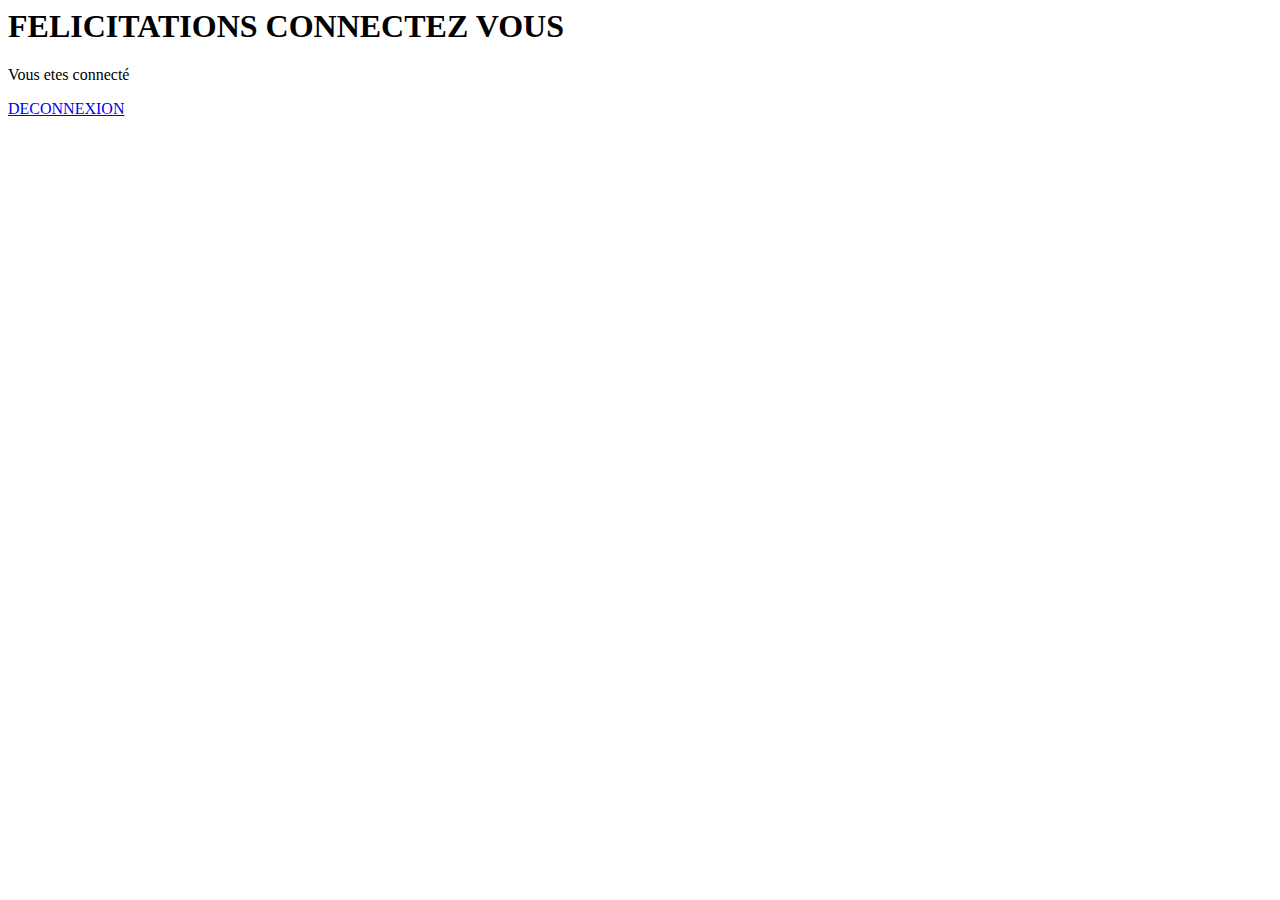
<file: ab.html>
<body>
    <h1>FELICITATIONS CONNECTEZ VOUS </h1>
    <p>Vous etes connecté</p>
    <a href="https://sissibanan.auth.us-east-1.amazoncognito.com/logout?client_id=2pu2q6dgnb2ivc1mpa6r1dprbu&logout_uri=http//localhost:8000/logged_out.html">DECONNEXION</a>
</body>
</file>
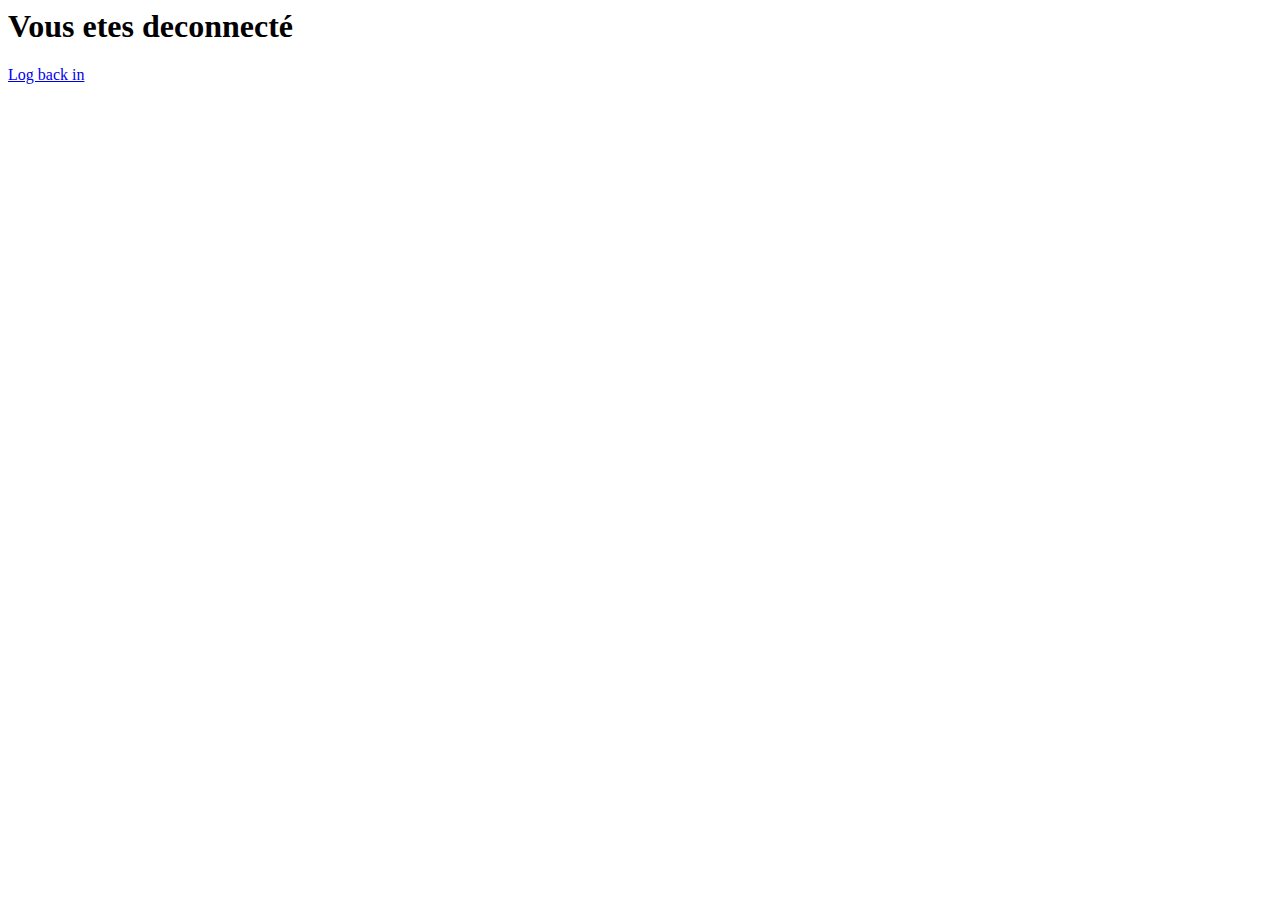
<file: logged_out.html>
<body>
    <h1> Vous etes deconnecté </h1>
    <a href="https://sissibanan.auth.us-east-1.amazoncognito.com/login?client_id=2pu2q6dgnb2ivc1mpa6r1dprbu&response_type=code&scope=email+openid+phone&redirect_uri=http%3A%2F%2Flocalhost%3A8000%2Flogged_in.html">Log back in</a>
</body>
</file>
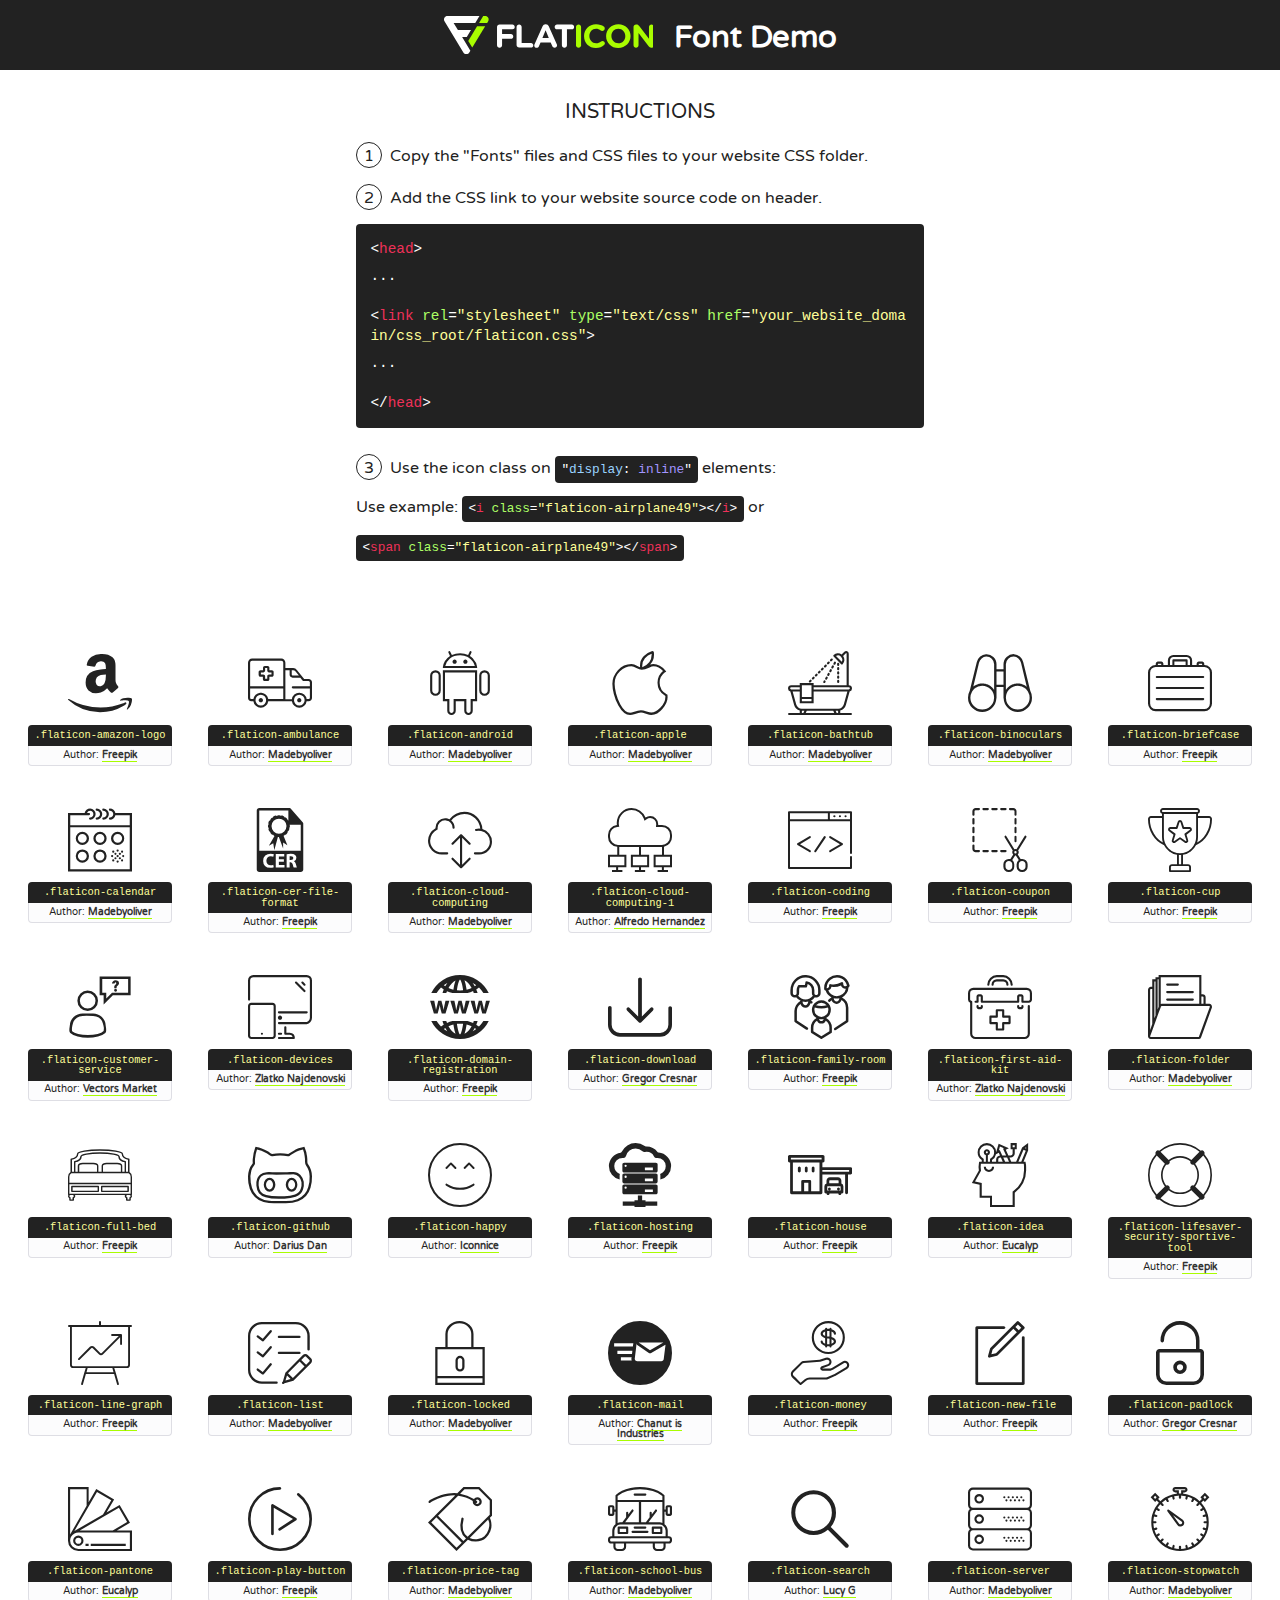
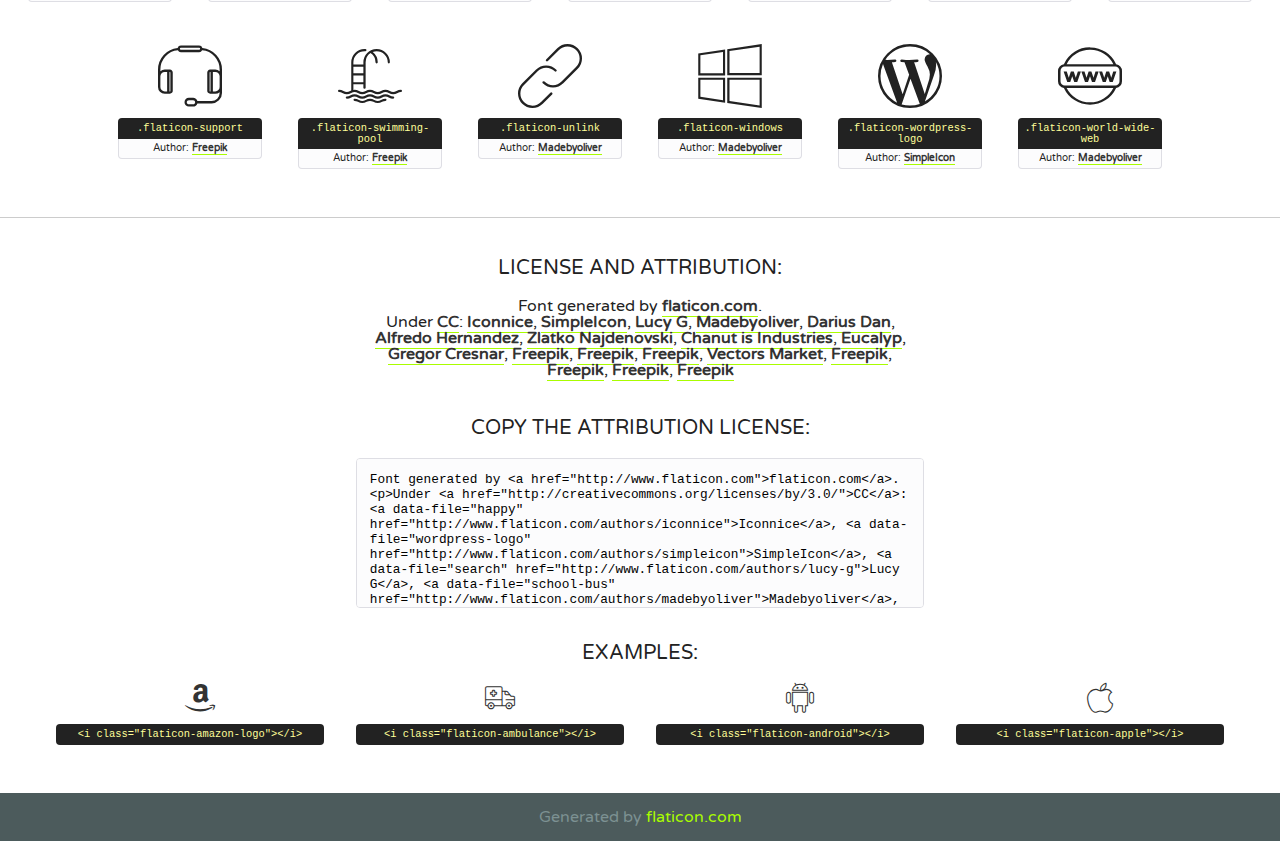
<file: fonts/flaticon.html>
<!DOCTYPE html>
<!--
  Flaticon icon font: Flaticon
  Creation date: 26/09/2016 00:56
-->
<html>
<!DOCTYPE html>
<html>

<head>
    <title>Flaticon WebFont</title>
    <link href="http://fonts.googleapis.com/css?family=Varela+Round" rel="stylesheet" type="text/css" />
    <link rel="stylesheet" type="text/css" href="flaticon.css">
    <meta charset="UTF-8">
    <style>
    html, body, div, span, applet, object, iframe,
    h1, h2, h3, h4, h5, h6, p, blockquote, pre,
    a, abbr, acronym, address, big, cite, code,
    del, dfn, em, img, ins, kbd, q, s, samp,
    small, strike, strong, sub, sup, tt, var,
    b, u, i, center,
    dl, dt, dd, ol, ul, li,
    fieldset, form, label, legend,
    table, caption, tbody, tfoot, thead, tr, th, td,
    article, aside, canvas, details, embed, 
    figure, figcaption, footer, header, hgroup, 
    menu, nav, output, ruby, section, summary,
    time, mark, audio, video {
        margin: 0;
        padding: 0;
        border: 0;
        font-size: 100%;
        font: inherit;
        vertical-align: baseline;
    }
    /* HTML5 display-role reset for older browsers */
    article, aside, details, figcaption, figure, 
    footer, header, hgroup, menu, nav, section {
        display: block;
    }
    body {
        line-height: 1;
    }
    ol, ul {
        list-style: none;
    }
    blockquote, q {
        quotes: none;
    }
    blockquote:before, blockquote:after,
    q:before, q:after {
        content: '';
        content: none;
    }
    table {
        border-collapse: collapse;
        border-spacing: 0;
    }
    body {
        font-family: 'Varela Round', Helvetica, Arial, sans-serif;
        font-size: 16px;
        color: #222;
    }
    a {
        color: #333;
        border-bottom: 1px solid #a9fd00;
        font-weight: bold;
        text-decoration: none;
    }
    * {
        -moz-box-sizing: border-box;
        -webkit-box-sizing: border-box;
        box-sizing: border-box;
        margin: 0;
        padding: 0;
    }
    [class^="flaticon-"]:before, [class*=" flaticon-"]:before, [class^="flaticon-"]:after, [class*=" flaticon-"]:after {
        font-family: Flaticon;
        font-size: 30px;
        font-style: normal;
        margin-left: 20px;
        color: #333;
    }
    .wrapper {
        max-width: 600px;
        margin: auto;
        padding: 0 1em;
    }
    .title {
        font-size: 1.25em;
        text-align: center;
        margin-bottom: 1em;
        text-transform: uppercase;
    }
    header {
        text-align: center;
        background-color: #222;
        color: #fff;
        padding: 1em;
    }
    header .logo {
        width: 210px;
        height: 38px;
        display: inline-block;
        vertical-align: middle;
        margin-right: 1em;
        border: none;
    }
    header strong {
        font-size: 1.95em;
        font-weight: bold;
        vertical-align: middle;
        margin-top: 5px;
        display: inline-block;
    }
    .demo {
        margin: 2em auto;
        line-height: 1.25em;
    }
    .demo ul li {
        margin-bottom: 1em;
    }
    .demo ul li .num {
        color: #222;
        border-radius: 20px;
        display: inline-block;
        width: 26px;
        padding: 3px;
        height: 26px;
        text-align: center;
        margin-right: 0.5em;
        border: 1px solid #222;
    }
    .demo ul li code {
        background-color: #222;
        border-radius: 4px;
        padding: 0.25em 0.5em;
        display: inline-block;
        color: #fff;
        font-family: Consolas,Monaco,Lucida Console,Liberation Mono,DejaVu Sans Mono,Bitstream Vera Sans Mono,Courier New, monospace;
        font-weight: lighter;
        margin-top: 1em;
        font-size: 0.8em;
        word-break: break-all;
    }
    .demo ul li code.big {
        padding: 1em;
        font-size: 0.9em;
    }
    .demo ul li code .red {
        color: #EF3159;
    }
    .demo ul li code .green {
        color: #ACFF65;
    }
    .demo ul li code .yellow {
        color: #FFFF99;
    }
    .demo ul li code .blue {
        color: #99D3FF;
    }
    .demo ul li code .purple {
        color: #A295FF;
    }
    .demo ul li code .dots {
        margin-top: 0.5em;
        display: block;
    }
    #glyphs {
        border-bottom: 1px solid #ccc;
        padding: 2em 0;
        text-align: center;
    }
    .glyph {
        display: inline-block;
        width: 9em;
        margin: 1em;
        text-align: center;
        vertical-align: top;
        background: #FFF;
    }
    .glyph .glyph-icon {
        padding: 10px;
        display: block;
        font-family:"Flaticon";
        font-size: 64px;
        line-height: 1;
    }
    .glyph .glyph-icon:before {
        font-size: 64px;
        color: #222;
        margin-left: 0;
    }
    .class-name {
        font-size: 0.65em;
        background-color: #222;
        color: #fff;
        border-radius: 4px 4px 0 0;
        padding: 0.5em;
        color: #FFFF99;
        font-family: Consolas,Monaco,Lucida Console,Liberation Mono,DejaVu Sans Mono,Bitstream Vera Sans Mono,Courier New, monospace;
    }
    .author-name {
        font-size: 0.6em;
        background-color: #fcfcfd;
        border: 1px solid #DEDEE4;
        border-top: 0;
        border-radius: 0 0 4px 4px;
        padding: 0.5em;
    }
    .class-name:last-child {
        font-size: 10px;
        color:#888;
    }
    .class-name:last-child a {
        font-size: 10px;
        color:#555;
    }
    .class-name:last-child a:hover {
        color:#a9fd00;
    }
    .glyph > input {
        display: block;
        width: 100px;
        margin: 5px auto;
        text-align: center;
        font-size: 12px;
        cursor: text;
    }
    .glyph > input.icon-input {
        font-family:"Flaticon";
        font-size: 16px;
        margin-bottom: 10px;
    }
    .attribution .title {
        margin-top: 2em;
    }
    .attribution textarea {
        background-color: #fcfcfd;
        padding: 1em;
        border: none;
        box-shadow: none;
        border: 1px solid #DEDEE4;
        border-radius: 4px;
        resize: none;
        width: 100%;
        height: 150px;
        font-size: 0.8em;
        font-family: Consolas,Monaco,Lucida Console,Liberation Mono,DejaVu Sans Mono,Bitstream Vera Sans Mono,Courier New, monospace;
        -webkit-appearance: none;
    }
    .iconsuse {
        margin: 2em auto;
        text-align: center;
        max-width: 1200px;
    }
    .iconsuse:after {
        content: '';
        display: table;
        clear: both;
    }
    .iconsuse .image {
        float: left;
        width: 25%;
        padding: 0 1em;
    }
    .iconsuse .image p {
        margin-bottom: 1em;
    }
    .iconsuse .image span {
        display: block;
        font-size: 0.65em;
        background-color: #222;
        color: #fff;
        border-radius: 4px;
        padding: 0.5em;
        color: #FFFF99;
        margin-top: 1em;
        font-family: Consolas,Monaco,Lucida Console,Liberation Mono,DejaVu Sans Mono,Bitstream Vera Sans Mono,Courier New, monospace;
    }
    #footer {
        text-align: center;
        background-color: #4C5B5C;
        color: #7c9192;
        padding: 1em;
    }
    #footer a {
        border: none;
        color: #a9fd00;
        font-weight: normal;
    }
    @media (max-width: 960px) {
        .iconsuse .image {
            width: 50%;
        }
    }
    @media (max-width: 560px) {
        .iconsuse .image {
            width: 100%;
        }
    }
    </style>
</head>

<body class="characters-off">

    <header>
        <a href="http://www.flaticon.com" target="_blank" class="logo">
            <svg version="1.1" xmlns="http://www.w3.org/2000/svg" xmlns:xlink="http://www.w3.org/1999/xlink" xmlns:a="http://ns.adobe.com/AdobeSVGViewerExtensions/3.0/" viewBox="0 0 560.875 102.036" enable-background="new 0 0 560.875 102.036" xml:space="preserve">
                <defs>
                </defs>
                <g>
                    <g class="letters">
                        <path fill="#ffffff" d="M141.596,29.675c0-3.777,2.985-6.767,6.764-6.767h34.438c3.426,0,6.15,2.728,6.15,6.15
                        c0,3.43-2.724,6.149-6.15,6.149h-27.674v13.091h23.719c3.429,0,6.151,2.724,6.151,6.15c0,3.43-2.723,6.149-6.151,6.149h-23.719
                        v17.574c0,3.773-2.986,6.761-6.764,6.761c-3.779,0-6.764-2.989-6.764-6.761V29.675z"></path>
                        <path fill="#ffffff" d="M193.844,29.149c0-3.781,2.985-6.767,6.764-6.767c3.776,0,6.763,2.985,6.763,6.767v42.957h25.039
                        c3.426,0,6.149,2.726,6.149,6.153c0,3.425-2.723,6.15-6.149,6.15h-31.802c-3.779,0-6.764-2.986-6.764-6.768V29.149z"></path>
                        <path fill="#ffffff" d="M241.891,75.71l21.438-48.407c1.492-3.341,4.215-5.357,7.906-5.357h0.792
                        c3.686,0,6.323,2.017,7.815,5.357l21.439,48.407c0.436,0.967,0.701,1.845,0.701,2.723c0,3.602-2.809,6.501-6.414,6.501
                        c-3.161,0-5.269-1.845-6.499-4.655l-4.132-9.661h-27.059l-4.301,10.102c-1.144,2.631-3.426,4.214-6.237,4.214
                        c-3.517,0-6.24-2.81-6.24-6.325C241.1,77.64,241.451,76.677,241.891,75.71z M279.932,58.666l-8.521-20.297l-8.526,20.297H279.932
                        z"></path>
                        <path fill="#ffffff" d="M314.864,35.387H301.86c-3.429,0-6.239-2.813-6.239-6.238c0-3.429,2.811-6.24,6.239-6.24h39.533
                        c3.426,0,6.237,2.811,6.237,6.24c0,3.425-2.811,6.238-6.237,6.238h-13.001v42.785c0,3.773-2.99,6.761-6.764,6.761
                        c-3.779,0-6.764-2.989-6.764-6.761V35.387z"></path>
                        <path fill="#A9FD00" d="M352.615,29.149c0-3.781,2.985-6.767,6.767-6.767c3.774,0,6.761,2.985,6.761,6.767v49.024
                        c0,3.773-2.987,6.761-6.761,6.761c-3.781,0-6.767-2.989-6.767-6.761V29.149z"></path>
                        <path fill="#A9FD00" d="M374.132,53.836v-0.179c0-17.481,13.178-31.801,32.065-31.801c9.22,0,15.459,2.458,20.557,6.238
                        c1.402,1.054,2.637,2.985,2.637,5.357c0,3.692-2.985,6.59-6.681,6.59c-1.845,0-3.071-0.702-4.044-1.319
                        c-3.776-2.813-7.729-4.393-12.562-4.393c-10.364,0-17.831,8.611-17.831,19.154v0.173c0,10.542,7.291,19.329,17.831,19.329
                        c5.715,0,9.492-1.756,13.359-4.834c1.049-0.874,2.458-1.491,4.039-1.491c3.429,0,6.325,2.813,6.325,6.236
                        c0,2.106-1.056,3.78-2.282,4.834c-5.539,4.834-12.036,7.733-21.878,7.733C387.572,85.464,374.132,71.493,374.132,53.836z"></path>
                        <path fill="#A9FD00" d="M433.009,53.836v-0.179c0-17.481,13.79-31.801,32.766-31.801c18.981,0,32.592,14.143,32.592,31.628v0.173
                        c0,17.483-13.785,31.807-32.769,31.807C446.625,85.464,433.009,71.32,433.009,53.836z M484.224,53.836v-0.179
                        c0-10.539-7.725-19.326-18.626-19.326c-10.893,0-18.449,8.611-18.449,19.154v0.173c0,10.542,7.73,19.329,18.626,19.329
                        C476.676,72.986,484.224,64.378,484.224,53.836z"></path>
                        <path fill="#A9FD00" d="M506.233,29.321c0-3.774,2.99-6.763,6.767-6.763h1.401c3.252,0,5.183,1.583,7.029,3.953l26.093,34.265
                        V29.059c0-3.692,2.99-6.677,6.681-6.677c3.683,0,6.671,2.985,6.671,6.677v48.934c0,3.78-2.987,6.765-6.764,6.765h-0.436
                        c-3.257,0-5.188-1.581-7.034-3.953l-27.056-35.492v32.944c0,3.687-2.985,6.676-6.678,6.676c-3.683,0-6.673-2.989-6.673-6.676
                        V29.321z"></path>
                    </g>
                    <g class="insignia">
                        <path fill="#ffffff" d="M48.372,56.137h12.517l11.156-18.537H37.186L25.688,18.539h57.825L94.668,0H9.271
                        C5.925,0,2.842,1.801,1.198,4.716c-1.644,2.907-1.593,6.482,0.134,9.343l50.38,83.501c1.678,2.781,4.689,4.476,7.938,4.476
                        c3.246,0,6.257-1.695,7.935-4.476l2.898-4.804L48.372,56.137z"></path>
                        <g class="i">
                            <path fill="#A9FD00" d="M93.575,18.539h0.031v0.004l21.652,0.004l2.705-4.488c1.727-2.861,1.778-6.436,0.133-9.343
                            C116.454,1.801,113.371,0,110.026,0h-5.294L93.575,18.539z"></path>
                            <polygon fill="#A9FD00" points="88.291,27.356 64.725,66.486 75.519,84.404 109.942,27.356"></polygon>
                        </g>
                    </g>
                </g>
            </svg>
        </a>
        <strong>Font Demo</strong>
    </header>


    <section class="demo wrapper">

        <p class="title">Instructions</p>

        <ul>
            <li>
                <span class="num">1</span>Copy the "Fonts" files and CSS files to your website CSS folder.
            </li>
            <li>
                <span class="num">2</span>Add the CSS link to your website source code on header.
                <code class="big">
                    &lt;<span class="red">head</span>&gt;
                    <br/><span class="dots">...</span>
                    <br/>&lt;<span class="red">link</span> <span class="green">rel</span>=<span class="yellow">"stylesheet"</span> <span class="green">type</span>=<span class="yellow">"text/css"</span> <span class="green">href</span>=<span class="yellow">"your_website_domain/css_root/flaticon.css"</span>&gt;
                    <br/><span class="dots">...</span>
                    <br/>&lt;/<span class="red">head</span>&gt;
                </code>
            </li>

            <li>
                <p>
                    <span class="num">3</span>Use the icon class on <code>"<span class="blue">display</span>:<span class="purple"> inline</span>"</code> elements:
                    <br />
                    Use example: <code>&lt;<span class="red">i</span> <span class="green">class</span>=<span class="yellow">&quot;flaticon-airplane49&quot;</span>&gt;&lt;/<span class="red">i</span>&gt;</code> or <code>&lt;<span class="red">span</span> <span class="green">class</span>=<span class="yellow">&quot;flaticon-airplane49&quot;</span>&gt;&lt;/<span class="red">span</span>&gt;</code>
            </li>
        </ul>

    </section>




   <section id="glyphs">          
    
      
        <div class="glyph"><div class="glyph-icon flaticon-amazon-logo"></div>
            <div class="class-name">.flaticon-amazon-logo</div>
            <div class="author-name">Author: <a data-file="amazon-logo" href="http://www.freepik.com">Freepik</a> </div> 
        </div>        
        
        <div class="glyph"><div class="glyph-icon flaticon-ambulance"></div>
            <div class="class-name">.flaticon-ambulance</div>
            <div class="author-name">Author: <a data-file="ambulance" href="http://www.flaticon.com/authors/madebyoliver">Madebyoliver</a> </div> 
        </div>        
        
        <div class="glyph"><div class="glyph-icon flaticon-android"></div>
            <div class="class-name">.flaticon-android</div>
            <div class="author-name">Author: <a data-file="android" href="http://www.flaticon.com/authors/madebyoliver">Madebyoliver</a> </div> 
        </div>        
        
        <div class="glyph"><div class="glyph-icon flaticon-apple"></div>
            <div class="class-name">.flaticon-apple</div>
            <div class="author-name">Author: <a data-file="apple" href="http://www.flaticon.com/authors/madebyoliver">Madebyoliver</a> </div> 
        </div>        
        
        <div class="glyph"><div class="glyph-icon flaticon-bathtub"></div>
            <div class="class-name">.flaticon-bathtub</div>
            <div class="author-name">Author: <a data-file="bathtub" href="http://www.flaticon.com/authors/madebyoliver">Madebyoliver</a> </div> 
        </div>        
        
        <div class="glyph"><div class="glyph-icon flaticon-binoculars"></div>
            <div class="class-name">.flaticon-binoculars</div>
            <div class="author-name">Author: <a data-file="binoculars" href="http://www.flaticon.com/authors/madebyoliver">Madebyoliver</a> </div> 
        </div>        
        
        <div class="glyph"><div class="glyph-icon flaticon-briefcase"></div>
            <div class="class-name">.flaticon-briefcase</div>
            <div class="author-name">Author: <a data-file="briefcase" href="http://www.flaticon.com/authors/freepik">Freepik</a> </div> 
        </div>        
        
        <div class="glyph"><div class="glyph-icon flaticon-calendar"></div>
            <div class="class-name">.flaticon-calendar</div>
            <div class="author-name">Author: <a data-file="calendar" href="http://www.flaticon.com/authors/madebyoliver">Madebyoliver</a> </div> 
        </div>        
        
        <div class="glyph"><div class="glyph-icon flaticon-cer-file-format"></div>
            <div class="class-name">.flaticon-cer-file-format</div>
            <div class="author-name">Author: <a data-file="cer-file-format" href="http://www.freepik.com">Freepik</a> </div> 
        </div>        
        
        <div class="glyph"><div class="glyph-icon flaticon-cloud-computing"></div>
            <div class="class-name">.flaticon-cloud-computing</div>
            <div class="author-name">Author: <a data-file="cloud-computing" href="http://www.flaticon.com/authors/madebyoliver">Madebyoliver</a> </div> 
        </div>        
        
        <div class="glyph"><div class="glyph-icon flaticon-cloud-computing-1"></div>
            <div class="class-name">.flaticon-cloud-computing-1</div>
            <div class="author-name">Author: <a data-file="cloud-computing-1" href="http://www.flaticon.com/authors/alfredo-hernandez">Alfredo Hernandez</a> </div> 
        </div>        
        
        <div class="glyph"><div class="glyph-icon flaticon-coding"></div>
            <div class="class-name">.flaticon-coding</div>
            <div class="author-name">Author: <a data-file="coding" href="http://www.flaticon.com/authors/freepik">Freepik</a> </div> 
        </div>        
        
        <div class="glyph"><div class="glyph-icon flaticon-coupon"></div>
            <div class="class-name">.flaticon-coupon</div>
            <div class="author-name">Author: <a data-file="coupon" href="http://www.flaticon.com/authors/freepik">Freepik</a> </div> 
        </div>        
        
        <div class="glyph"><div class="glyph-icon flaticon-cup"></div>
            <div class="class-name">.flaticon-cup</div>
            <div class="author-name">Author: <a data-file="cup" href="http://www.flaticon.com/authors/freepik">Freepik</a> </div> 
        </div>        
        
        <div class="glyph"><div class="glyph-icon flaticon-customer-service"></div>
            <div class="class-name">.flaticon-customer-service</div>
            <div class="author-name">Author: <a data-file="customer-service" href="http://www.flaticon.com/authors/vectors-market">Vectors Market</a> </div> 
        </div>        
        
        <div class="glyph"><div class="glyph-icon flaticon-devices"></div>
            <div class="class-name">.flaticon-devices</div>
            <div class="author-name">Author: <a data-file="devices" href="http://www.flaticon.com/authors/zlatko-najdenovski">Zlatko Najdenovski</a> </div> 
        </div>        
        
        <div class="glyph"><div class="glyph-icon flaticon-domain-registration"></div>
            <div class="class-name">.flaticon-domain-registration</div>
            <div class="author-name">Author: <a data-file="domain-registration" href="http://www.freepik.com">Freepik</a> </div> 
        </div>        
        
        <div class="glyph"><div class="glyph-icon flaticon-download"></div>
            <div class="class-name">.flaticon-download</div>
            <div class="author-name">Author: <a data-file="download" href="http://www.flaticon.com/authors/gregor-cresnar">Gregor Cresnar</a> </div> 
        </div>        
        
        <div class="glyph"><div class="glyph-icon flaticon-family-room"></div>
            <div class="class-name">.flaticon-family-room</div>
            <div class="author-name">Author: <a data-file="family-room" href="http://www.flaticon.com/authors/freepik">Freepik</a> </div> 
        </div>        
        
        <div class="glyph"><div class="glyph-icon flaticon-first-aid-kit"></div>
            <div class="class-name">.flaticon-first-aid-kit</div>
            <div class="author-name">Author: <a data-file="first-aid-kit" href="http://www.flaticon.com/authors/zlatko-najdenovski">Zlatko Najdenovski</a> </div> 
        </div>        
        
        <div class="glyph"><div class="glyph-icon flaticon-folder"></div>
            <div class="class-name">.flaticon-folder</div>
            <div class="author-name">Author: <a data-file="folder" href="http://www.flaticon.com/authors/madebyoliver">Madebyoliver</a> </div> 
        </div>        
        
        <div class="glyph"><div class="glyph-icon flaticon-full-bed"></div>
            <div class="class-name">.flaticon-full-bed</div>
            <div class="author-name">Author: <a data-file="full-bed" href="http://www.freepik.com">Freepik</a> </div> 
        </div>        
        
        <div class="glyph"><div class="glyph-icon flaticon-github"></div>
            <div class="class-name">.flaticon-github</div>
            <div class="author-name">Author: <a data-file="github" href="http://www.flaticon.com/authors/darius-dan">Darius Dan</a> </div> 
        </div>        
        
        <div class="glyph"><div class="glyph-icon flaticon-happy"></div>
            <div class="class-name">.flaticon-happy</div>
            <div class="author-name">Author: <a data-file="happy" href="http://www.flaticon.com/authors/iconnice">Iconnice</a> </div> 
        </div>        
        
        <div class="glyph"><div class="glyph-icon flaticon-hosting"></div>
            <div class="class-name">.flaticon-hosting</div>
            <div class="author-name">Author: <a data-file="hosting" href="http://www.freepik.com">Freepik</a> </div> 
        </div>        
        
        <div class="glyph"><div class="glyph-icon flaticon-house"></div>
            <div class="class-name">.flaticon-house</div>
            <div class="author-name">Author: <a data-file="house" href="http://www.flaticon.com/authors/freepik">Freepik</a> </div> 
        </div>        
        
        <div class="glyph"><div class="glyph-icon flaticon-idea"></div>
            <div class="class-name">.flaticon-idea</div>
            <div class="author-name">Author: <a data-file="idea" href="http://www.flaticon.com/authors/eucalyp">Eucalyp</a> </div> 
        </div>        
        
        <div class="glyph"><div class="glyph-icon flaticon-lifesaver-security-sportive-tool"></div>
            <div class="class-name">.flaticon-lifesaver-security-sportive-tool</div>
            <div class="author-name">Author: <a data-file="lifesaver-security-sportive-tool" href="http://www.freepik.com">Freepik</a> </div> 
        </div>        
        
        <div class="glyph"><div class="glyph-icon flaticon-line-graph"></div>
            <div class="class-name">.flaticon-line-graph</div>
            <div class="author-name">Author: <a data-file="line-graph" href="http://www.flaticon.com/authors/freepik">Freepik</a> </div> 
        </div>        
        
        <div class="glyph"><div class="glyph-icon flaticon-list"></div>
            <div class="class-name">.flaticon-list</div>
            <div class="author-name">Author: <a data-file="list" href="http://www.flaticon.com/authors/madebyoliver">Madebyoliver</a> </div> 
        </div>        
        
        <div class="glyph"><div class="glyph-icon flaticon-locked"></div>
            <div class="class-name">.flaticon-locked</div>
            <div class="author-name">Author: <a data-file="locked" href="http://www.flaticon.com/authors/madebyoliver">Madebyoliver</a> </div> 
        </div>        
        
        <div class="glyph"><div class="glyph-icon flaticon-mail"></div>
            <div class="class-name">.flaticon-mail</div>
            <div class="author-name">Author: <a data-file="mail" href="http://www.flaticon.com/authors/chanut-is-industries">Chanut is Industries</a> </div> 
        </div>        
        
        <div class="glyph"><div class="glyph-icon flaticon-money"></div>
            <div class="class-name">.flaticon-money</div>
            <div class="author-name">Author: <a data-file="money" href="http://www.flaticon.com/authors/freepik">Freepik</a> </div> 
        </div>        
        
        <div class="glyph"><div class="glyph-icon flaticon-new-file"></div>
            <div class="class-name">.flaticon-new-file</div>
            <div class="author-name">Author: <a data-file="new-file" href="http://www.flaticon.com/authors/freepik">Freepik</a> </div> 
        </div>        
        
        <div class="glyph"><div class="glyph-icon flaticon-padlock"></div>
            <div class="class-name">.flaticon-padlock</div>
            <div class="author-name">Author: <a data-file="padlock" href="http://www.flaticon.com/authors/gregor-cresnar">Gregor Cresnar</a> </div> 
        </div>        
        
        <div class="glyph"><div class="glyph-icon flaticon-pantone"></div>
            <div class="class-name">.flaticon-pantone</div>
            <div class="author-name">Author: <a data-file="pantone" href="http://www.flaticon.com/authors/eucalyp">Eucalyp</a> </div> 
        </div>        
        
        <div class="glyph"><div class="glyph-icon flaticon-play-button"></div>
            <div class="class-name">.flaticon-play-button</div>
            <div class="author-name">Author: <a data-file="play-button" href="http://www.flaticon.com/authors/freepik">Freepik</a> </div> 
        </div>        
        
        <div class="glyph"><div class="glyph-icon flaticon-price-tag"></div>
            <div class="class-name">.flaticon-price-tag</div>
            <div class="author-name">Author: <a data-file="price-tag" href="http://www.flaticon.com/authors/madebyoliver">Madebyoliver</a> </div> 
        </div>        
        
        <div class="glyph"><div class="glyph-icon flaticon-school-bus"></div>
            <div class="class-name">.flaticon-school-bus</div>
            <div class="author-name">Author: <a data-file="school-bus" href="http://www.flaticon.com/authors/madebyoliver">Madebyoliver</a> </div> 
        </div>        
        
        <div class="glyph"><div class="glyph-icon flaticon-search"></div>
            <div class="class-name">.flaticon-search</div>
            <div class="author-name">Author: <a data-file="search" href="http://www.flaticon.com/authors/lucy-g">Lucy G</a> </div> 
        </div>        
        
        <div class="glyph"><div class="glyph-icon flaticon-server"></div>
            <div class="class-name">.flaticon-server</div>
            <div class="author-name">Author: <a data-file="server" href="http://www.flaticon.com/authors/madebyoliver">Madebyoliver</a> </div> 
        </div>        
        
        <div class="glyph"><div class="glyph-icon flaticon-stopwatch"></div>
            <div class="class-name">.flaticon-stopwatch</div>
            <div class="author-name">Author: <a data-file="stopwatch" href="http://www.flaticon.com/authors/madebyoliver">Madebyoliver</a> </div> 
        </div>        
        
        <div class="glyph"><div class="glyph-icon flaticon-support"></div>
            <div class="class-name">.flaticon-support</div>
            <div class="author-name">Author: <a data-file="support" href="http://www.flaticon.com/authors/freepik">Freepik</a> </div> 
        </div>        
        
        <div class="glyph"><div class="glyph-icon flaticon-swimming-pool"></div>
            <div class="class-name">.flaticon-swimming-pool</div>
            <div class="author-name">Author: <a data-file="swimming-pool" href="http://www.flaticon.com/authors/freepik">Freepik</a> </div> 
        </div>        
        
        <div class="glyph"><div class="glyph-icon flaticon-unlink"></div>
            <div class="class-name">.flaticon-unlink</div>
            <div class="author-name">Author: <a data-file="unlink" href="http://www.flaticon.com/authors/madebyoliver">Madebyoliver</a> </div> 
        </div>        
        
        <div class="glyph"><div class="glyph-icon flaticon-windows"></div>
            <div class="class-name">.flaticon-windows</div>
            <div class="author-name">Author: <a data-file="windows" href="http://www.flaticon.com/authors/madebyoliver">Madebyoliver</a> </div> 
        </div>        
        
        <div class="glyph"><div class="glyph-icon flaticon-wordpress-logo"></div>
            <div class="class-name">.flaticon-wordpress-logo</div>
            <div class="author-name">Author: <a data-file="wordpress-logo" href="http://www.flaticon.com/authors/simpleicon">SimpleIcon</a> </div> 
        </div>        
        
        <div class="glyph"><div class="glyph-icon flaticon-world-wide-web"></div>
            <div class="class-name">.flaticon-world-wide-web</div>
            <div class="author-name">Author: <a data-file="world-wide-web" href="http://www.flaticon.com/authors/madebyoliver">Madebyoliver</a> </div> 
        </div>        
        

    </section>



    <section class="attribution wrapper"   style="text-align:center;">

      <div class="title">License and attribution:</div><div class="attrDiv">Font generated by <a href="http://www.flaticon.com">flaticon.com</a>. <div><p>Under <a href="http://creativecommons.org/licenses/by/3.0/">CC</a>: <a data-file="happy" href="http://www.flaticon.com/authors/iconnice">Iconnice</a>, <a data-file="wordpress-logo" href="http://www.flaticon.com/authors/simpleicon">SimpleIcon</a>, <a data-file="search" href="http://www.flaticon.com/authors/lucy-g">Lucy G</a>, <a data-file="school-bus" href="http://www.flaticon.com/authors/madebyoliver">Madebyoliver</a>, <a data-file="github" href="http://www.flaticon.com/authors/darius-dan">Darius Dan</a>, <a data-file="cloud-computing-1" href="http://www.flaticon.com/authors/alfredo-hernandez">Alfredo Hernandez</a>, <a data-file="devices" href="http://www.flaticon.com/authors/zlatko-najdenovski">Zlatko Najdenovski</a>, <a data-file="mail" href="http://www.flaticon.com/authors/chanut-is-industries">Chanut is Industries</a>, <a data-file="pantone" href="http://www.flaticon.com/authors/eucalyp">Eucalyp</a>, <a data-file="padlock" href="http://www.flaticon.com/authors/gregor-cresnar">Gregor Cresnar</a>, <a data-file="swimming-pool" href="http://www.flaticon.com/authors/freepik">Freepik</a>, <a data-file="play-button" href="http://www.flaticon.com/authors/freepik">Freepik</a>, <a data-file="full-bed" href="http://www.freepik.com">Freepik</a>, <a data-file="customer-service" href="http://www.flaticon.com/authors/vectors-market">Vectors Market</a>, <a data-file="coding" href="http://www.flaticon.com/authors/freepik">Freepik</a>, <a data-file="support" href="http://www.flaticon.com/authors/freepik">Freepik</a>, <a data-file="house" href="http://www.flaticon.com/authors/freepik">Freepik</a>, <a data-file="family-room" href="http://www.flaticon.com/authors/freepik">Freepik</a></p>  </div>
      </div>
      <div class="title">Copy the Attribution License:</div>

    <textarea onclick="this.focus();this.select();">Font generated by &lt;a href=&quot;http://www.flaticon.com&quot;&gt;flaticon.com&lt;/a&gt;. <p>Under <a href="http://creativecommons.org/licenses/by/3.0/">CC</a>: <a data-file="happy" href="http://www.flaticon.com/authors/iconnice">Iconnice</a>, <a data-file="wordpress-logo" href="http://www.flaticon.com/authors/simpleicon">SimpleIcon</a>, <a data-file="search" href="http://www.flaticon.com/authors/lucy-g">Lucy G</a>, <a data-file="school-bus" href="http://www.flaticon.com/authors/madebyoliver">Madebyoliver</a>, <a data-file="github" href="http://www.flaticon.com/authors/darius-dan">Darius Dan</a>, <a data-file="cloud-computing-1" href="http://www.flaticon.com/authors/alfredo-hernandez">Alfredo Hernandez</a>, <a data-file="devices" href="http://www.flaticon.com/authors/zlatko-najdenovski">Zlatko Najdenovski</a>, <a data-file="mail" href="http://www.flaticon.com/authors/chanut-is-industries">Chanut is Industries</a>, <a data-file="pantone" href="http://www.flaticon.com/authors/eucalyp">Eucalyp</a>, <a data-file="padlock" href="http://www.flaticon.com/authors/gregor-cresnar">Gregor Cresnar</a>, <a data-file="swimming-pool" href="http://www.flaticon.com/authors/freepik">Freepik</a>, <a data-file="play-button" href="http://www.flaticon.com/authors/freepik">Freepik</a>, <a data-file="full-bed" href="http://www.freepik.com">Freepik</a>, <a data-file="customer-service" href="http://www.flaticon.com/authors/vectors-market">Vectors Market</a>, <a data-file="coding" href="http://www.flaticon.com/authors/freepik">Freepik</a>, <a data-file="support" href="http://www.flaticon.com/authors/freepik">Freepik</a>, <a data-file="house" href="http://www.flaticon.com/authors/freepik">Freepik</a>, <a data-file="family-room" href="http://www.flaticon.com/authors/freepik">Freepik</a></p>  
     </textarea>

    </section>

    <section class="iconsuse">

          <div class="title">Examples:</div>            
             
            <div class="image">
                <p>
                    <i class="glyph-icon flaticon-amazon-logo"></i> 
                    <span>&lt;i class=&quot;flaticon-amazon-logo&quot;&gt;&lt;/i&gt;</span>
                </p>
            </div>
            
            <div class="image">
                <p>
                    <i class="glyph-icon flaticon-ambulance"></i> 
                    <span>&lt;i class=&quot;flaticon-ambulance&quot;&gt;&lt;/i&gt;</span>
                </p>
            </div>
            
            <div class="image">
                <p>
                    <i class="glyph-icon flaticon-android"></i> 
                    <span>&lt;i class=&quot;flaticon-android&quot;&gt;&lt;/i&gt;</span>
                </p>
            </div>
            
            <div class="image">
                <p>
                    <i class="glyph-icon flaticon-apple"></i> 
                    <span>&lt;i class=&quot;flaticon-apple&quot;&gt;&lt;/i&gt;</span>
                </p>
            </div>
                       
        </div>
                            
    </section>

<div id="footer">
    <div>Generated by <a href="http://www.flaticon.com">flaticon.com</a>
    </div>
</div>



</body>
</html>
</file>
<file: fonts/flaticon.css>
/*
  	Flaticon icon font: Flaticon
  	Creation date: 26/09/2016 00:56
  	*/

@font-face {
  font-family: "Flaticon";
  src: url("./Flaticon.eot");
  src: url("./Flaticon.eot?#iefix") format("embedded-opentype"),
       url("./Flaticon.woff") format("woff"),
       url("./Flaticon.ttf") format("truetype"),
       url("./Flaticon.svg#Flaticon") format("svg");
  font-weight: normal;
  font-style: normal;
}

@media screen and (-webkit-min-device-pixel-ratio:0) {
  @font-face {
    font-family: "Flaticon";
    src: url("./Flaticon.svg#Flaticon") format("svg");
  }
}

[class^="flaticon-"]:before, [class*=" flaticon-"]:before,
[class^="flaticon-"]:after, [class*=" flaticon-"]:after {   
  font-family: Flaticon;
        font-size: 20px;
font-style: normal;
margin-left: 20px;
}

.flaticon-amazon-logo:before { content: "\f100"; }
.flaticon-ambulance:before { content: "\f101"; }
.flaticon-android:before { content: "\f102"; }
.flaticon-apple:before { content: "\f103"; }
.flaticon-bathtub:before { content: "\f104"; }
.flaticon-binoculars:before { content: "\f105"; }
.flaticon-briefcase:before { content: "\f106"; }
.flaticon-calendar:before { content: "\f107"; }
.flaticon-cer-file-format:before { content: "\f108"; }
.flaticon-cloud-computing:before { content: "\f109"; }
.flaticon-cloud-computing-1:before { content: "\f10a"; }
.flaticon-coding:before { content: "\f10b"; }
.flaticon-coupon:before { content: "\f10c"; }
.flaticon-cup:before { content: "\f10d"; }
.flaticon-customer-service:before { content: "\f10e"; }
.flaticon-devices:before { content: "\f10f"; }
.flaticon-domain-registration:before { content: "\f110"; }
.flaticon-download:before { content: "\f111"; }
.flaticon-family-room:before { content: "\f112"; }
.flaticon-first-aid-kit:before { content: "\f113"; }
.flaticon-folder:before { content: "\f114"; }
.flaticon-full-bed:before { content: "\f115"; }
.flaticon-github:before { content: "\f116"; }
.flaticon-happy:before { content: "\f117"; }
.flaticon-hosting:before { content: "\f118"; }
.flaticon-house:before { content: "\f119"; }
.flaticon-idea:before { content: "\f11a"; }
.flaticon-lifesaver-security-sportive-tool:before { content: "\f11b"; }
.flaticon-line-graph:before { content: "\f11c"; }
.flaticon-list:before { content: "\f11d"; }
.flaticon-locked:before { content: "\f11e"; }
.flaticon-mail:before { content: "\f11f"; }
.flaticon-money:before { content: "\f120"; }
.flaticon-new-file:before { content: "\f121"; }
.flaticon-padlock:before { content: "\f122"; }
.flaticon-pantone:before { content: "\f123"; }
.flaticon-play-button:before { content: "\f124"; }
.flaticon-price-tag:before { content: "\f125"; }
.flaticon-school-bus:before { content: "\f126"; }
.flaticon-search:before { content: "\f127"; }
.flaticon-server:before { content: "\f128"; }
.flaticon-stopwatch:before { content: "\f129"; }
.flaticon-support:before { content: "\f12a"; }
.flaticon-swimming-pool:before { content: "\f12b"; }
.flaticon-unlink:before { content: "\f12c"; }
.flaticon-windows:before { content: "\f12d"; }
.flaticon-wordpress-logo:before { content: "\f12e"; }
.flaticon-world-wide-web:before { content: "\f12f"; }
</file>
